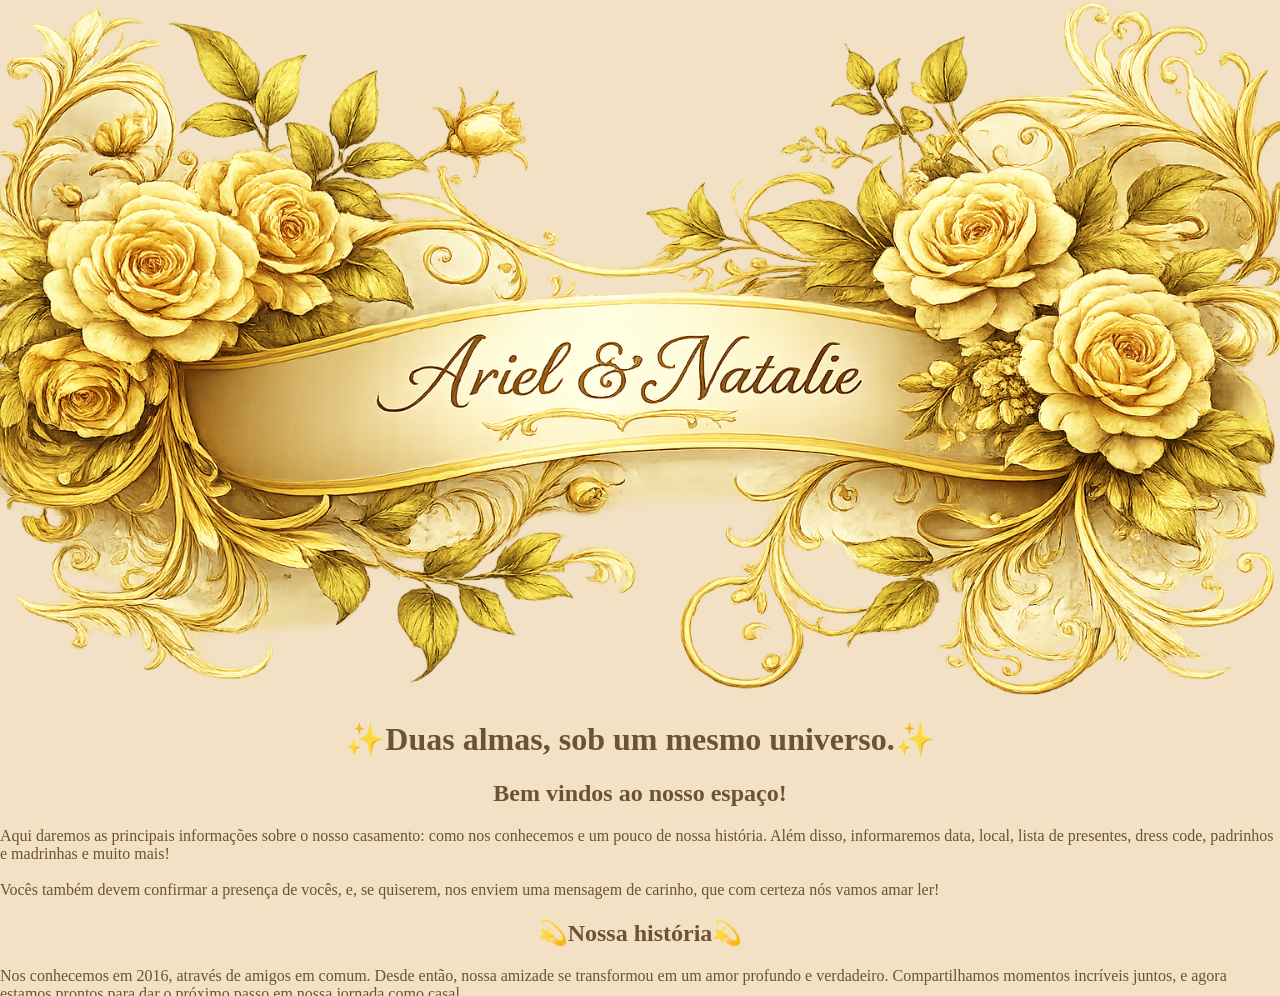
<file: index.html>
<!DOCTYPE html>
<html lang="pt-BR">
  <head>
    <meta charset="UTF-8" />
    <meta http-equiv="refresh" content="0; url=./texto.txt/index.html" />
    <meta name="viewport" content="width=device-width, initial-scale=1.0" />
    <title>Ariel & Natalie</title>
  </head>
  <body>
    <p>Redirecionando para a página do site...</p>
  </body>
</html>
</file>
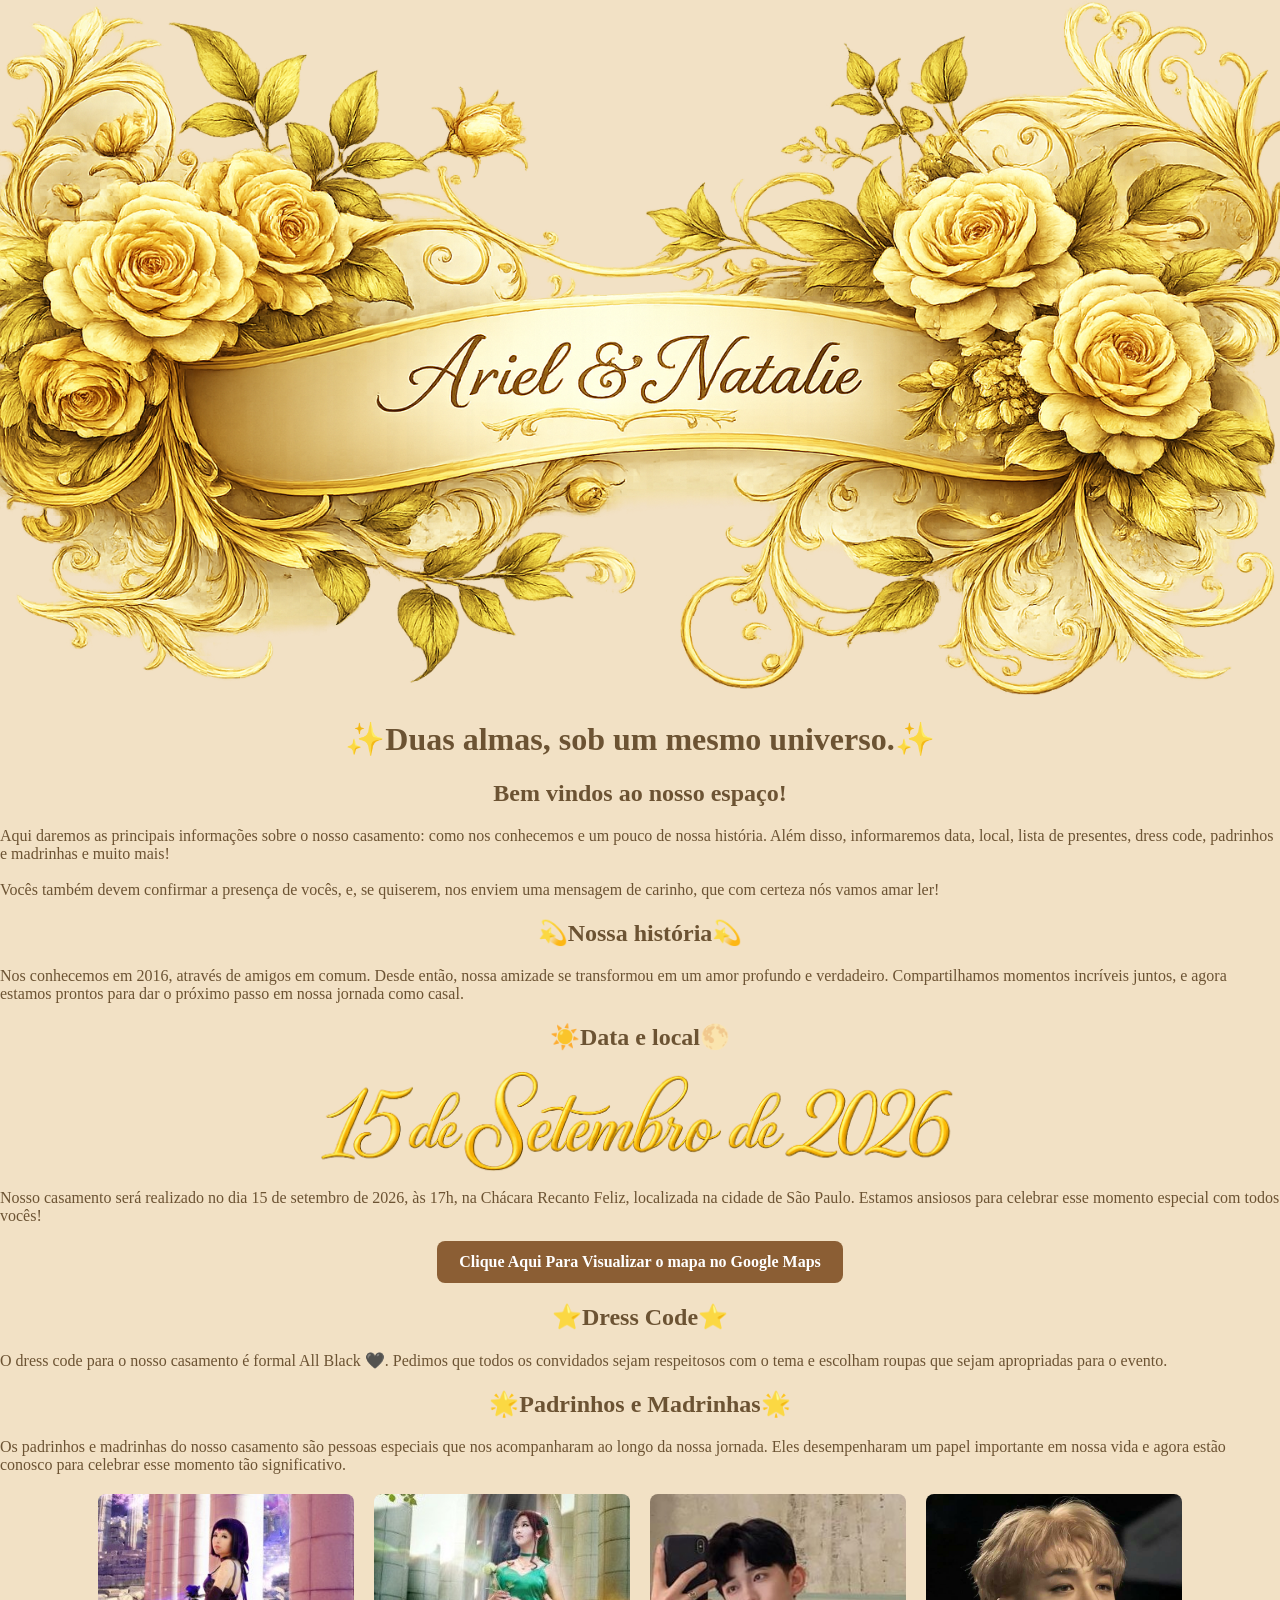
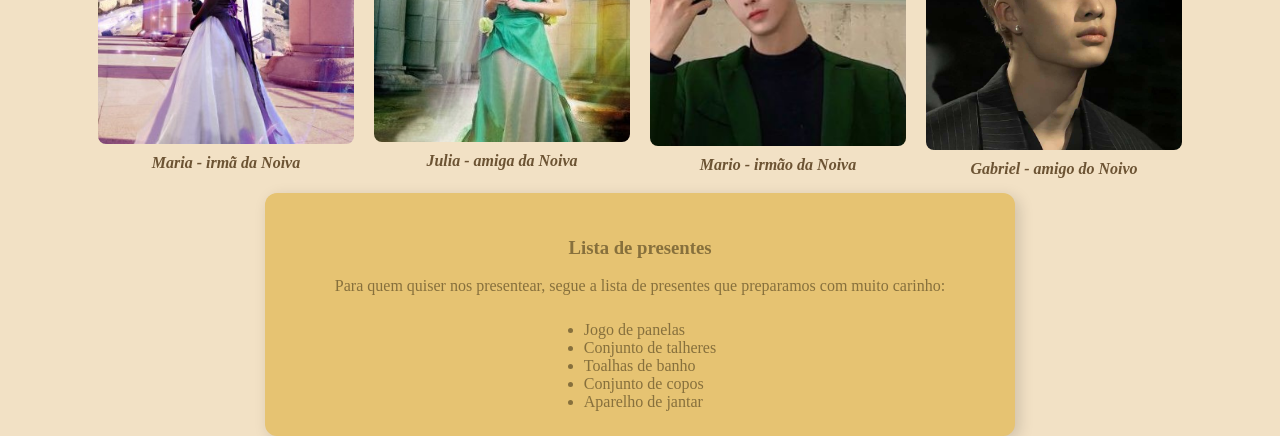
<file: texto.txt/index.html>
<!DOCTYPE html> </DOCTYPE> <!--TIPO DE DOCUMENTO-->
<html lang="pt-BR"> <!--LINGUAGEM-->

    <head> <!--fica oculto na pagina do site-->
        <meta charset="UTF-8"> <!--utf é codificaçao de caracteres, ela suporta emojis, simbolos, acentos etc sem ficar deformado -->
        <meta name="viewport" content="width=device-width, initial-scale=1.0"> 
        <!--viewport é a area visual da tela -->
        <!--content é o conteudo, ou seja, config. do viewport, width é a largura da pagina, width sendo = device, seria a largura sendo a mesma do dispositivo usado,cel, pc etc -->
        <!--initial-scale é a escala inicial, ou seja zoom da tela sendo = 1 -->

        <title>Ariel & Natalie</title>

        <link rel="shortcut icon" href="./icone_site.png" type="image/x-icon"> <!--icone do site-->

        <link rel="stylesheet" href="./style.css/style.css"> <!--link para o arquivo css-->
    </head>

    <body> <!--o que aparece na pagina do site-->

        <img src="../topo_do_site_ariel_e_natalie.png" width="100%" height="100%" alt="Monograma com nome dos noivos"> <!--foto png com fundo transparente-->
        <h1>✨Duas almas, sob um mesmo universo.✨</h1> <!--titulo principal-->
        
        <h2>Bem vindos ao nosso espaço!</h2> <!--subtitulo-->
        <p> 
        Aqui daremos as principais informações sobre o nosso casamento: como nos conhecemos e um pouco de nossa história. Além disso, informaremos data, local, lista de presentes, dress code, padrinhos e madrinhas e muito mais!
        <br> 
        <br>
        Vocês também devem confirmar a presença de vocês, e, se quiserem, nos enviem uma mensagem de carinho, que com certeza nós vamos amar ler! <!--conclusão-->
        </p>
    <section>
        <h2>💫Nossa história💫</h2>

        <p>Nos conhecemos em 2016, através de amigos em comum. Desde então, nossa amizade se transformou em um amor profundo e verdadeiro. Compartilhamos momentos incríveis juntos, e agora estamos prontos para dar o próximo passo em nossa jornada como casal.</p>
    </section>

    <section> <!--lista de interesses e hobbies com link e com Div-->
        <h2>☀️Data e local🌕</h2>
        <img class="centro" src="./15%20de%20setembro%20de%202026.png" width="50%" height="50%" alt="data"> 
        <p>Nosso casamento será realizado no dia 15 de setembro de 2026, às 17h, na Chácara Recanto Feliz, localizada na cidade de São Paulo. Estamos ansiosos para celebrar esse momento especial com todos vocês!</p>

        <a class="mapa-link" href="https://www.google.com/maps/place/Chácara+Recanto+Feliz/@-23.7844845,-46.7332609,17z/data=!3m1!4b1!4m6!3m5!1s0x94ce4958cd331f51:0x46bee15148769a13!8m2!3d-23.7844845!4d-46.7332609!16s%2Fg%2F11h4dhmzqg?entry=ttu&g_ep=EgoyMDI2MDYyOC4wIKXMDSoASAFQAw%3D%3D" target="_blank">Clique Aqui Para Visualizar o mapa no Google Maps</a>
    

        <h2>⭐Dress Code⭐</h2>

        <p>O dress code para o nosso casamento é formal All Black 🖤. Pedimos que todos os convidados sejam respeitosos com o tema e escolham roupas que sejam apropriadas para o evento.</p>
    
    
        <h2>🌟Padrinhos e Madrinhas🌟</h2>

        <p>Os padrinhos e madrinhas do nosso casamento são pessoas especiais que nos acompanharam ao longo da nossa jornada. Eles desempenharam um papel importante em nossa vida e agora estão conosco para celebrar esse momento tão significativo.</p>

        <div class="padrinhos-grid">
            <div class="padrinho-card">
                <img src="./madrinha1_teste.jpg" alt="Maria - irmã da Noiva">
                <p>Maria - irmã da Noiva</p>
            </div>
            <div class="padrinho-card">
                <img src="./madrinha2_teste1.jpg" alt="Julia - amiga da Noiva">
                <p>Julia - amiga da Noiva</p>
            </div>
            <div class="padrinho-card">
                <img src="./padrinho1_teste.jpg" alt="Mario - irmão da Noiva">
                <p>Mario - irmão da Noiva</p>
            </div>
            <div class="padrinho-card">
                <img src="./padrinho2_teste.jpg" alt="Gabriel - amigo do Noivo">
                <p>Gabriel - amigo do Noivo</p>
            </div>
        </div>

    </section>

    <section> <!--use algum tipo de lista atividade aula 5-->
        <div class="caixa-com-css">
            <h3>Lista de presentes</h3>
            <p>Para quem quiser nos presentear, segue a lista de presentes que preparamos com muito carinho:</p>
            <ul>
                <li>Jogo de panelas</li>
                <li>Conjunto de talheres</li>
                <li>Toalhas de banho</li>
                <li>Conjunto de copos</li>
                <li>Aparelho de jantar</li>
            </ul>
        </div>
    </section>
    </body>
    </html>
</file>
<file: texto.txt/style.css/style.css>
.caixa-com-css{

background-color:rgb(230, 195, 114);
color:rgba(57, 43, 16, 0.548);

padding: 25px;
margin: 15px auto 0;

width: 700px;
border-radius: 12px;
text-align: center;

box-shadow: 4px 4px 15px rgba(0, 0, 0, 0.15);
}

.caixa-com-css ul {
    text-align: left;
    display: inline-block;
    padding-left: 20px;
    margin: 10px auto 0;
}

h1 {
    text-align: center;
}

h2 {
    text-align: center;
}

body {
    background-color: #f2e1c5;
    color: #5c4322e5;
    margin: 0;
}

.centro {
    display: block;
    margin: 0 auto;
}

.padrinhos-grid {
    display: flex;
    justify-content: center;
    gap: 20px;
    flex-wrap: wrap;
    margin-top: 20px;
}

.padrinho-card {
    text-align: center;
    width: 20%;
}

.padrinho-card img {
    width: 100%;
    height: auto;
    display: block;
    margin: 0 auto;
    border-radius: 8px;
}

.padrinho-card p {
    font-weight: bold;
    font-style: italic;
    margin: 10px 0 0;
}

.mapa-link {
    display: block;
    width: fit-content;
    text-align: center;
    margin: 15px auto;
    padding: 12px 22px;
    background-color: #8b5e34;
    color: #fff;
    text-decoration: none;
    border-radius: 8px;
    font-weight: bold;
    transition: background-color 0.2s ease;
}

.mapa-link:hover {
    background-color: #6f4a29;
}
</file>
